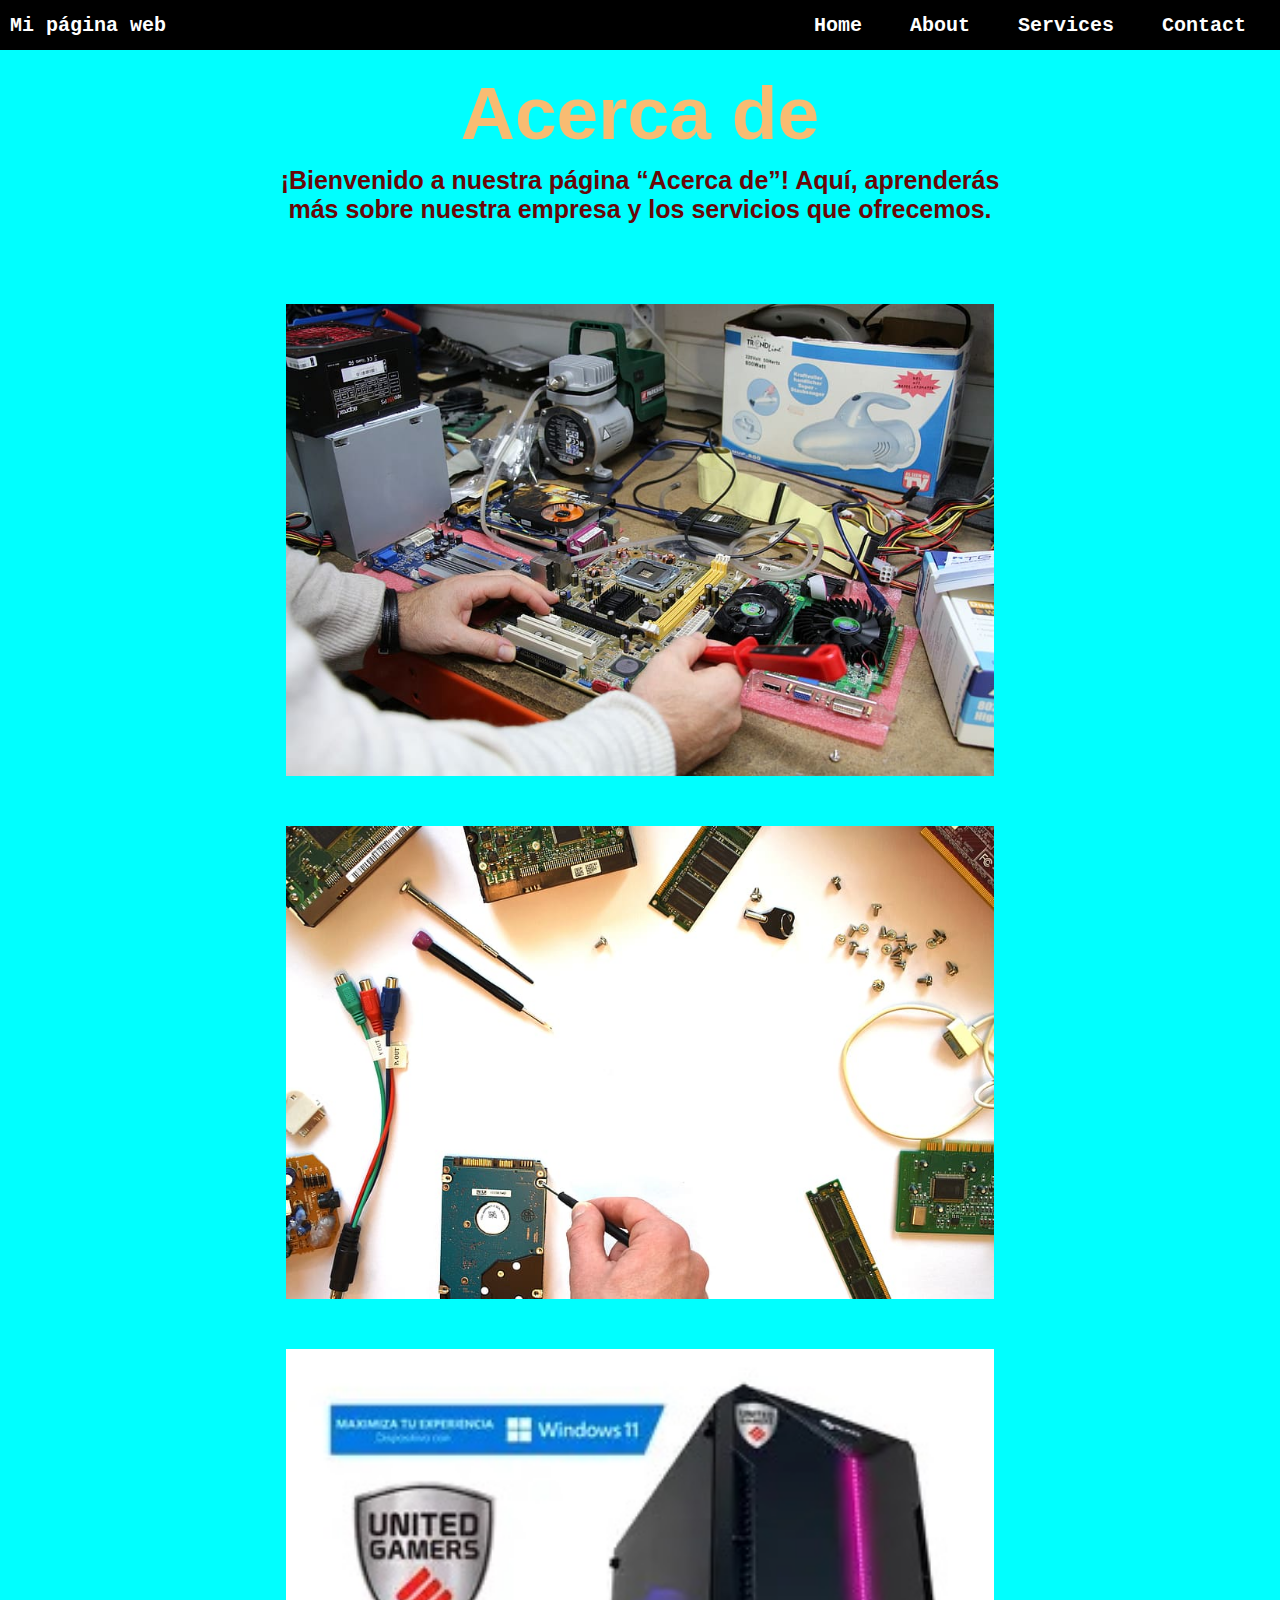
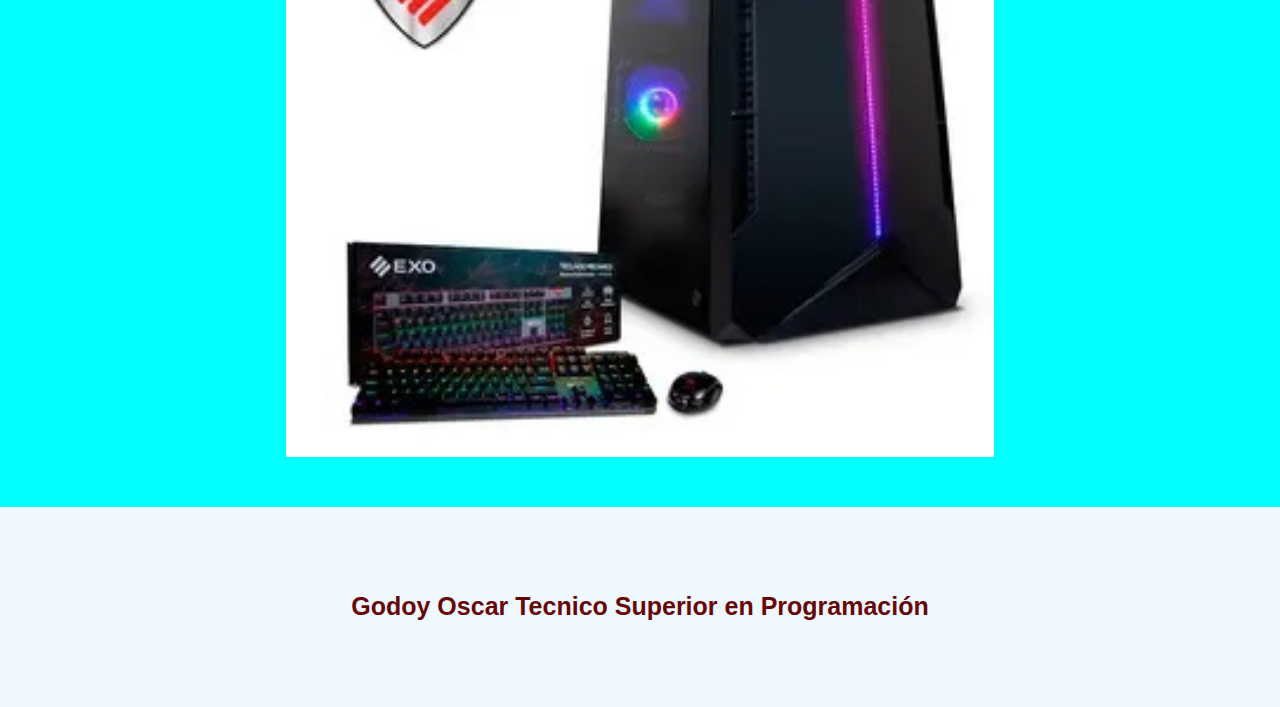
<file: about.html>
<!DOCTYPE html>
<html lang="es">
    <head>
        <link rel="stylesheet" href="style.css">
<title>Mi Primer sitio web</title>
    </head>

    <body>
        <header class="container-nav">
            <nav class="navbar">
            <a href="index.html" class="brand">Mi página web</a>
            <ul class="nav-links">
            <li><a href="index.html">Home</a></li>
            <li><a href="about.html">About</a></li>
            <li><a href="services.html">Services</a></li>
            <li><a href="contac.html">Contact</a></li>
            </ul>
            </nav>
            <button class="button-menu-toggle">Menu</button>
        </div>
    </nav>
    </header>

    <main>
        <div class= "container" >
            <h1>Acerca de</h1>
            <p>¡Bienvenido a nuestra página “Acerca de”! Aquí, aprenderás más sobre nuestra empresa y los servicios que ofrecemos.</p>
        </div>
        
       </div>
          </div>
          <div class="img-container">
            <img src="imagenes/reparacion 1.jpg" alt="Reparación y mantenimiento de PC">
            <img src="imagenes/reparacion 2.jpg" alt="Respaldo y recuperación de archivos">
            <img src="imagenes/reparacion 3.jpg" alt="Armado de PC a medida">

          </div>
    
    <footer>
        <p>Godoy Oscar Tecnico Superior en Programación</p>
        </footer>
        <script src="script.js"></script>

    </body>
</html>
</file>
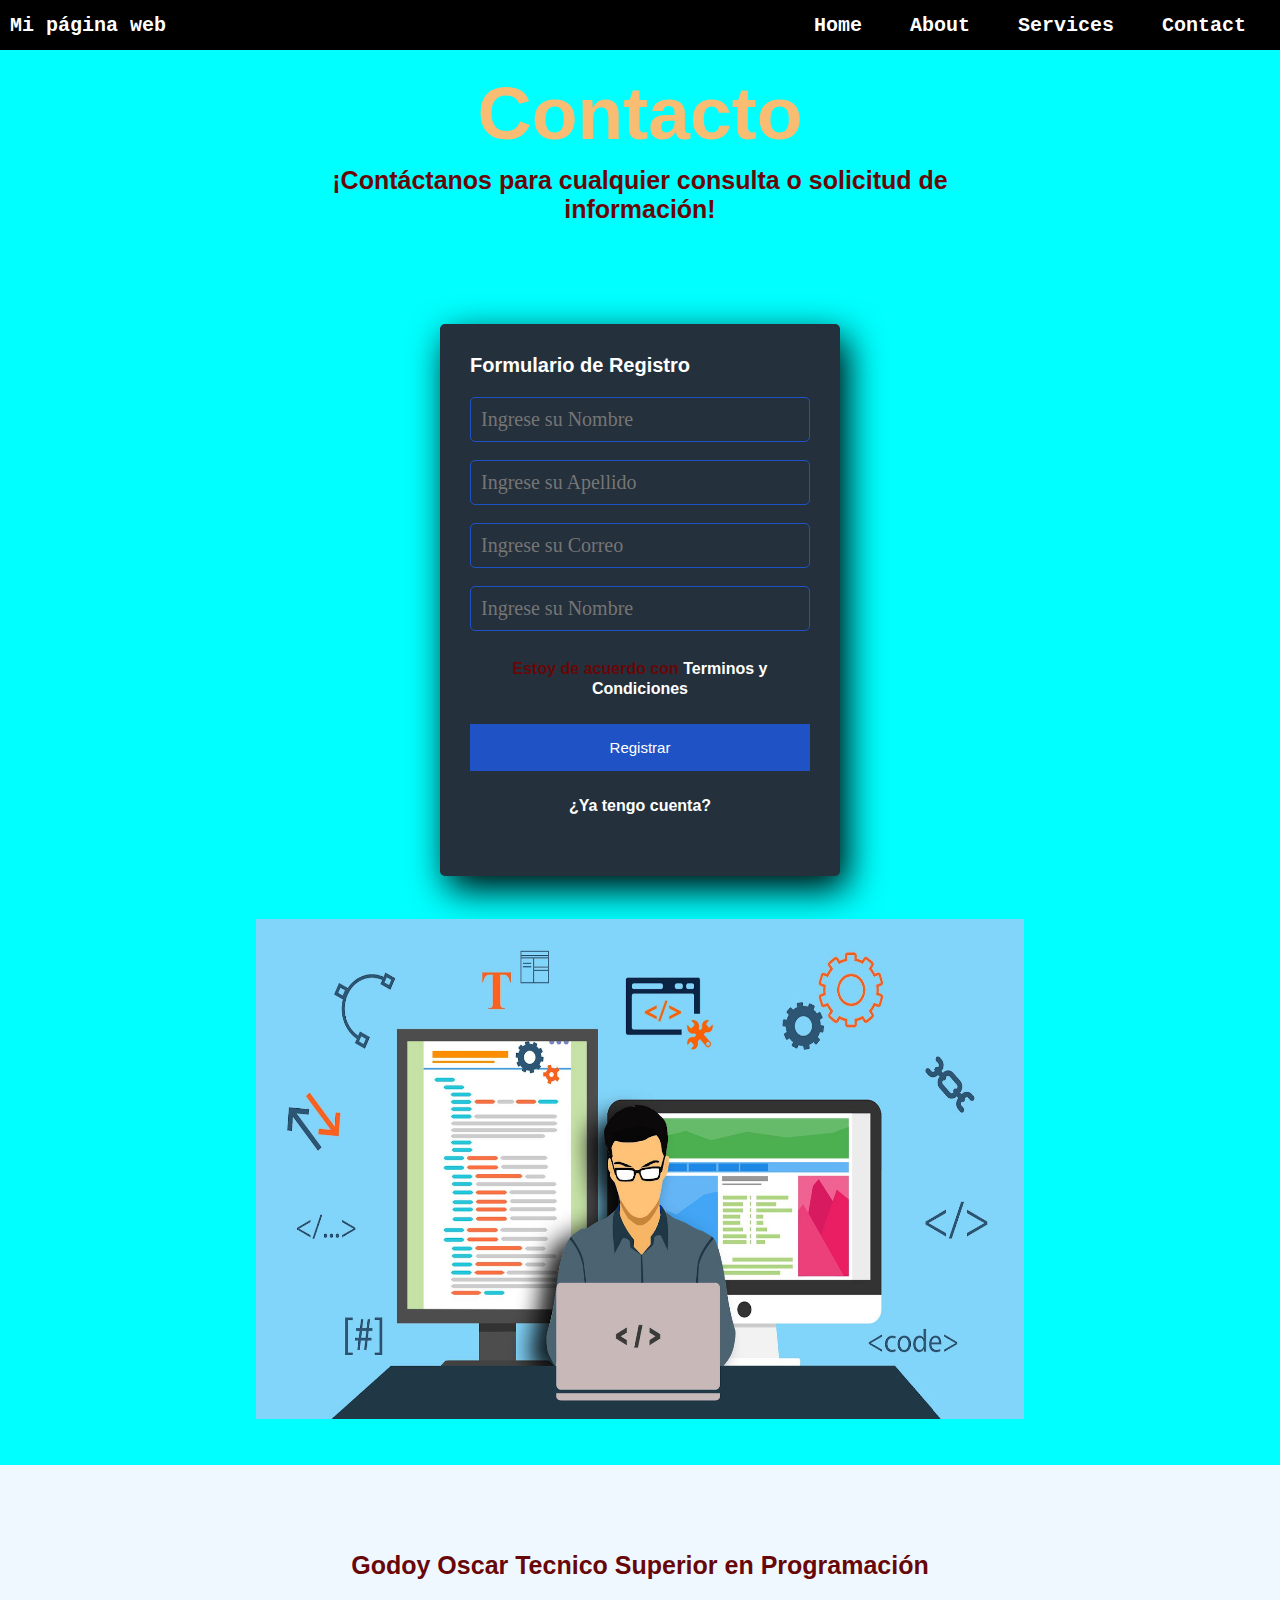
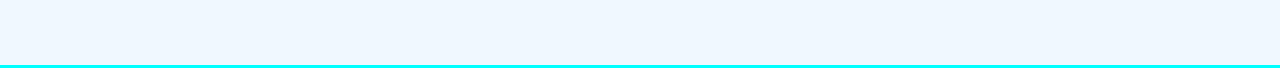
<file: contac.html>
<!DOCTYPE html>
<html lang="es">
    <head>
        <link rel="stylesheet" href="style.css">
<title>Mi Primer sitio web</title>
    </head>

    <body>
        <header class="container-nav">
            <nav class="navbar">
            <a href="index.html" class="brand">Mi página web</a>
            <ul class="nav-links">
            <li><a href="index.html">Home</a></li>
            <li><a href="about.html">About</a></li>
            <li><a href="services.html">Services</a></li>
            <li><a href="contac.html">Contact</a></li>
            </ul>
            </nav>
            <button class="button-menu-toggle">Menu</button>
        </div>
    </nav>
    </header>

    <main>
        <div class= "container" >
            <h1>Contacto</h1>
<p>¡Contáctanos para cualquier consulta o solicitud de información!</p>
<form>
<!-- Agrega aquí los campos del formulario -->
<section class="form-register"> 
    <h4>Formulario de Registro</h4>
    <input class="controls" type="text" name="nombres" id="nombres" placeholder="Ingrese su Nombre">
    <input class="controls" type="text" name="apellidos" id="apellidos" placeholder="Ingrese su Apellido">
    <input class="controls" type="email" name="correo" id="correo" placeholder="Ingrese su Correo">
    <input class="controls" type="password" name="contraseña" id="nombres" placeholder="Ingrese su Nombre">
    <p>Estoy de acuerdo con <a href="#">Terminos y Condiciones</a></p>
    <input class="botons" type="submit" value="Registrar">
    <p><a href="#"> ¿Ya tengo cuenta?</a></p>
    </section>
</form>
        </div>
        
    </div>
       </div>
          </div>
          <br>
    <img src="imagenes/img1.png" alt="" class="img1" height="500" width="800">
    <br>
    <br>
    </main>
    <footer>
        <p>Godoy Oscar Tecnico Superior en Programación</p>
        </footer>
        <script src="script.js"></script>

    </body>
</html>
</file>
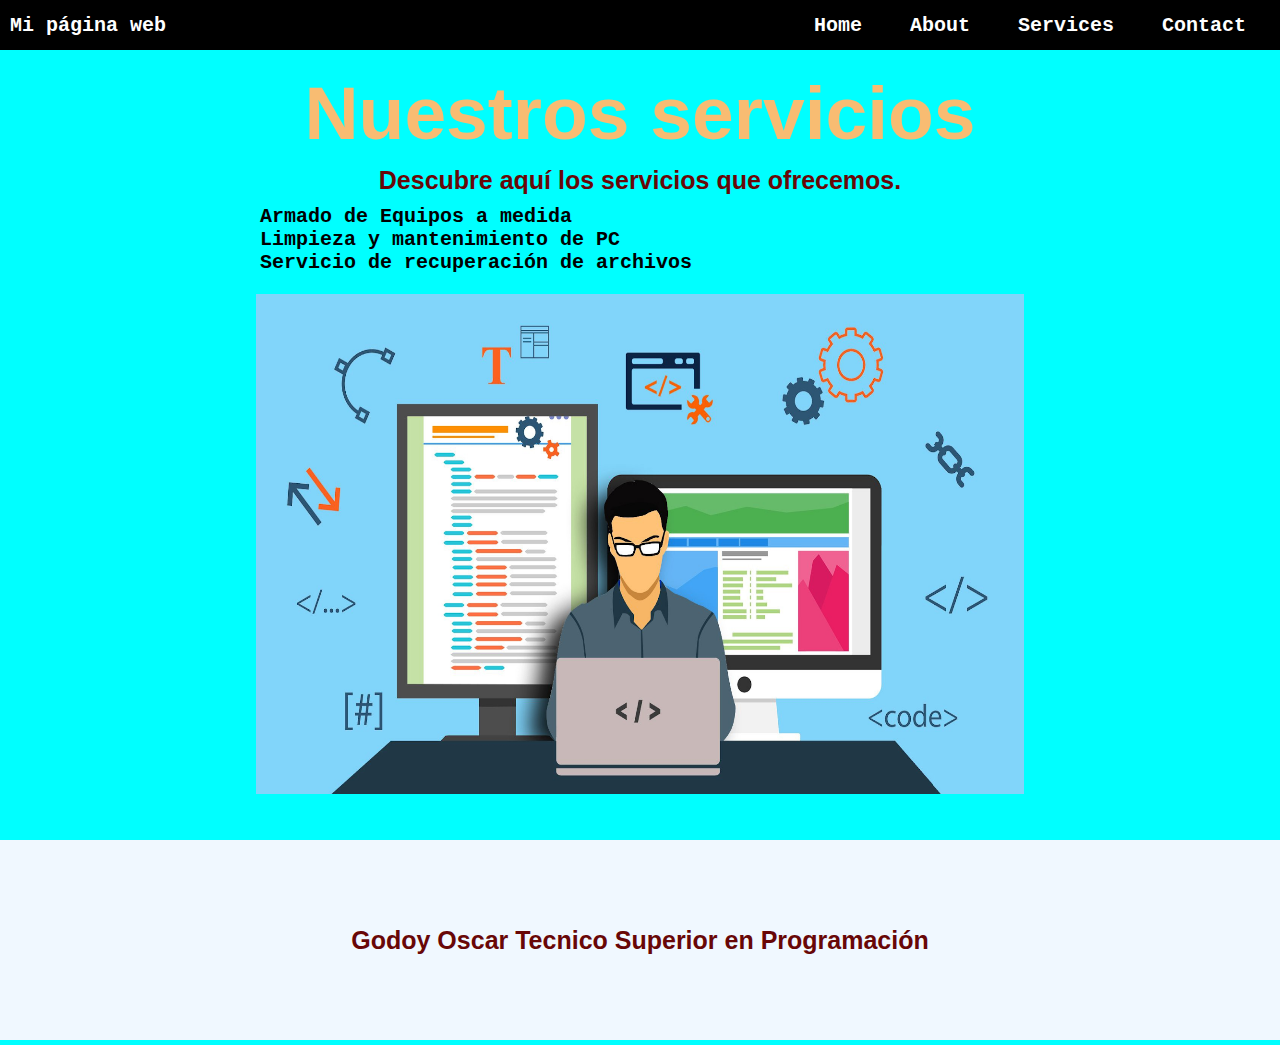
<file: services.html>
<!DOCTYPE html>
<html lang="es">
    <head>
        <link rel="stylesheet" href="style.css">
<title>Mi Primer sitio web</title>
    </head>

    <body>
        <header class="container-nav">
            <nav class="navbar">
            <a href="index.html" class="brand">Mi página web</a>
            <ul class="nav-links">
            <li><a href="index.html">Home</a></li>
            <li><a href="about.html">About</a></li>
            <li><a href="services.html">Services</a></li>
            <li><a href="contac.html">Contact</a></li>
            </ul>
            </nav>
            <button class="button-menu-toggle">Menu</button>
        </div>
    </nav>
    </header>

    <main>
        <div class= "container" >
            <h1>Nuestros servicios</h1>
            <p>Descubre aquí los servicios que ofrecemos.</p>
            <ul>
            <li>Armado de Equipos a medida</li>
            <li>Limpieza y mantenimiento de PC</li>
            <li>Servicio de recuperación de archivos</li>
            </ul>
        </div>
          </div>
          </div>
          </div>
    <img src="imagenes/img1.png" alt="" class="img1" height="500" width="800">
    <script src="script.js"></script>
    <br>
    <br>
    </main>
    <footer>
        <p>Godoy Oscar Tecnico Superior en Programación</p>
        </footer>
        <script src="script.js"></script>
    </body>
</html>
</file>
<file: style.css>
body{
    background-color: aqua;
    font-family: monospace;
    font-weight: bold;
    font-size: 20px;
    padding: 0;
}
ul{
  font-family: monospace;
    font-weight: bold;
    font-size: 20px;
    padding: 0;
}
h1{
    font-family: Arial, Helvetica, sans-serif;
    text-align: center;
    font-size: 75px;
    color: rgb(248, 188, 114);
}
p{
    font-family: Verdana, Geneva, Tahoma, sans-serif;
    text-align: center;
    font-size: 25px;
    color: rgb(104, 7, 7);
    margin: 10px;
   
}
h2{
    font-family: 'Times New Roman', Times, serif;
    font-size: 50px;
    text-align: center;
    color: coral;
    text-decoration: underline;

}
img {
    display: block;
    width: 60%;
    margin-left: auto;
    margin-right: auto;
  }
  .container{
    max-width: 800px;
    margin: auto;
    padding: 20px;
    
  }
  .row{
    display: flex;
    flex-wrap: wrap;
    margin: 10px;
  }
  .column{
    flex: 1;
    padding: 10px;
  }
 
  #myButton {
    border-radius: 20px;
    padding: 10px 20px;
    margin-left: 20px;
    background-color: rgb(221, 225, 228);('primer color')
    color: white;
    text-decoration: none;
    border: none;

  }
  #myButton:hover{
   background: rgb(6, 41, 59);('segundo color')
   cursor: pointer;

  }
/* */ fuente tipografía y texto
  button, input, select, textarea {
    font-family: inherit;
    font-size: 100%;
  }

/* */ tamaño de la caja
  input, textarea, select, button {
    width : 150px;
    padding: 0;
    margin: 0;
    box-sizing: border-box;
  }
/* */ ubicación de la leyenda

  fieldset {
    position: relative;
  }
  
  legend {
    position: absolute;
    bottom: 0;
    right: 0;
  }
  .video-container{
    display:flex;
    flex-direction: column;
    align-items: center;
    gap: 50px;
    padding: 50px;
  }
  

  .container-nav {
    display: flex;
    padding: 10px;
    height: 50px;
    background-color: black;
    }
    .navbar {
      display: flex;
      justify-content: space-between;
      width: 100%;
      }
      .brand {
      display: flex;
      align-items: center;
      }
      li>a {
        padding: 8px 24px;
        }
        li {
        list-style-type: none;
        }
        a {
          color: white;
          text-decoration:none;
          }
          .nav-links {
            display: flex;
            align-items: center;
            }
            .button-menu-toggle {
              display: none;
            }

            

            .img-container{
              display: flex;
              flex-wrap: wrap;
              justify-content: center;
              gap: 50px;
              padding: 50px;
            }
            footer{
              display: flex;
              flex-direction: column;
              justify-content: center;
              align-items: center;
              background-color: aliceblue;
              min-height: 200px;
              text-align: center;
              color: black;
            }

            @media (max-width: 768px) {
              .column {
              flex: 100%;
              }
              .nav-links {
                display: none;
            
                }
              
              .button-menu-toggle {
                  display: block;
                  background-color: white;
                  border-radius: 50px;
                  padding: 0 24;
                  font-family: monospace;
                  font-weight: bold;
                  font-size: 20px;
                } 
                .nav-links.nav-links-responsive{
                  position: absolute;
                  display: flex;
                  background-color: black;
                  width: 100%;
                  height: 100%;
                  top: 70px;
                  left: 0;
                  flex-direction: column;
                  padding-top: 200px;
                  align-items: center;
                  gap: 70px;
                  font-size: 40px;

                }
                .img-container{
                  flex-direction: column;
                }
                .iframe, video{
                  max-width: 90%;
                }
                .video-container{
                  padding: 10px;
                  gap: 5px;
                }
          }
          
          *{
            margin: 0;
            padding: 0;
            box-sizing: border-box;
        }
        
        .form-register{
            width:400px;
            background: #24303c;
            padding: 30px;
            margin: auto;
            margin-top: 100px;
            border-radius: 5px;
            font-family: Arial, Helvetica, sans-serif;
            color: white;
            box-shadow: 7px 13px 37px #000;
        
        }
        .form-register h4{
            font-style: 25px;
            margin-bottom: 20px;
        }
        .controls{
            width: 100%;
            background: #24303c;
            padding: 10px;
            border-radius: 5px;
            margin-bottom: 18px;
            border: 1px solid #1f53c5;
            font-family: 'Times New Roman', Times, serif;
            font-size: 20px;
        }
        .form-register p{
            height: 40px;
            text-align: center;
            font-size: 16px;
            line-height: 20px 
        }
        .form-register a:hover{
            color: white;
            text-decoration: underline;
        
        }
        .form-register .botons{
        width: 100%;
        background: #1f53c5;
        border: none;
        padding: 15px;
        color: white;
        margin: 15px 0;
        font-size: 15px;
        font-family: 'Franklin Gothic Medium', 'Arial Narrow', Arial, sans-serif;
        
        }
</file>
